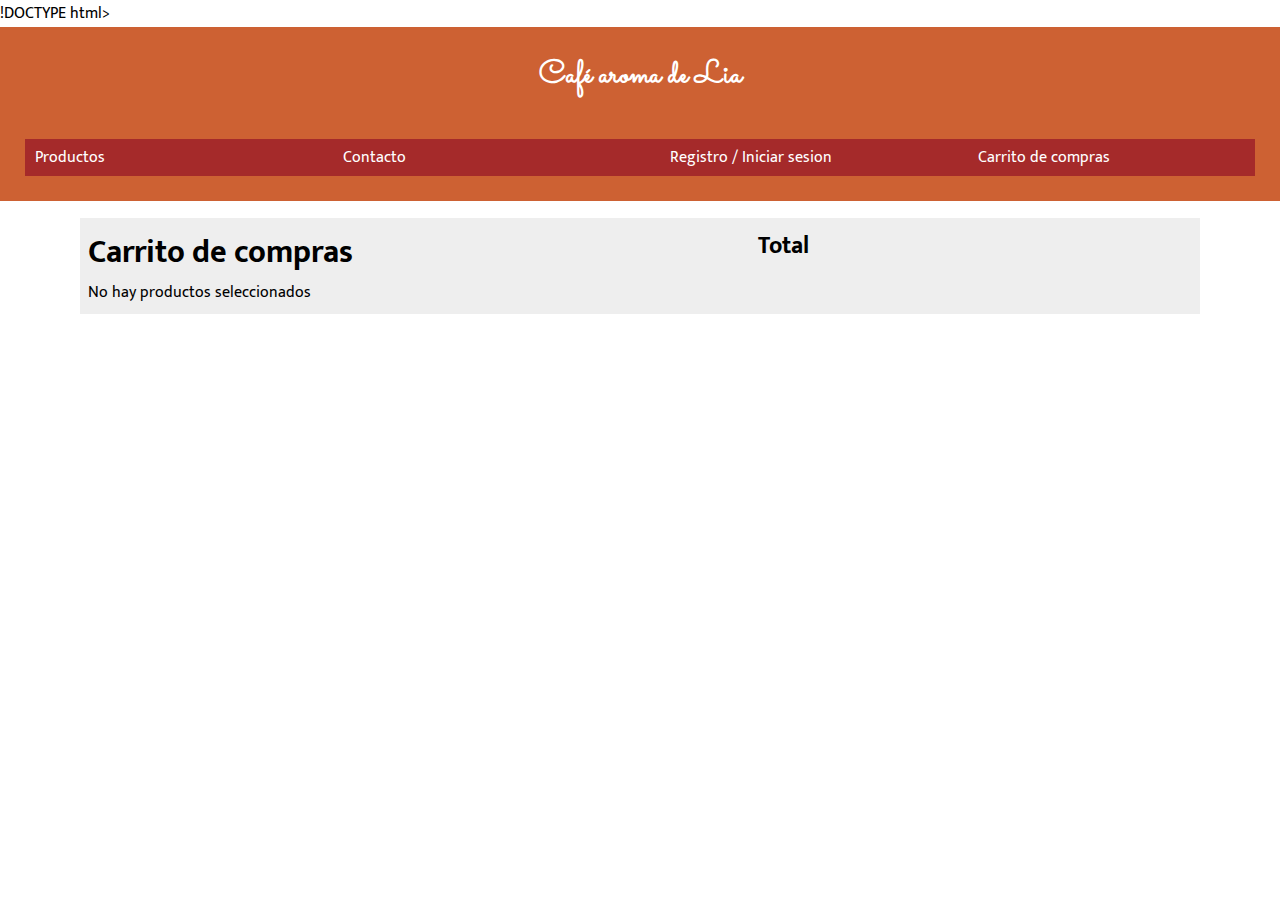
<file: cart.html>
!DOCTYPE html>
<html lang="en">
<head>
    <meta charset="UTF-8">
    <meta name="viewport" content="width=device-width, initial-scale=1.0">
    <title>Carrito de compras :: Café aroma de Lia</title>
    <link rel="stylesheet" href="assets/css/styles.css">
</head>
<body>
    <header>
        <button id="menu-toggle-button">
            <i class="fa fa-bars"></i>
        </button>
        <h1 class="title title-h1">Café aroma de Lia</h1>
        <nav id="nav-menu">
            <a href="index.html">Productos</a>
            <a href="">Contacto</a>
            <div></div>
            <a href="login.html">Registro / Iniciar sesion</a>
            <a href="cart.html">Carrito de compras</a>
        </nav>
    </header>
    <main>
        <section class="cart-wrapper">
            <div class="cart-list-wrapper">
                <h1>Carrito de compras</h1>
                <div id="cart-list"></div> <!-- Inyectar los productos seleccionados -->
            </div>
            <div class="total-wrapper">
                <h2>Total</h2>
            </div>
        </section>
    </main>
    <script src="assets/js/cart.js" type="module"></script>
</body>
</html>
</file>
<file: assets/css/styles.css>
@import url('https://fonts.googleapis.com/css2?family=Mukta:wght@200;300;400;500;600;700;800&display=swap');
@import url('https://fonts.googleapis.com/css2?family=Sacramento&display=swap');


* {
    padding: 0;
    margin: 0;
    box-sizing: border-box;
    font-family: "Mukta";
}

.title {
    font-family: "Sacramento";
}


body {
    background-image: url("https://media.scoolinary.app/blog/images/2022/08/scoolinary-cafe-de-especialidad4.jpg");
    background-repeat: no-repeat;
    background-size: cover;
    background-position: center;
    background-attachment: fixed;
}

header {
    color: #fff;
    padding: 25px;
    background-color: #cd6133;
    position: fixed;
    width: 100%;
    display: flex;
    align-items: center;
    gap: 20px;
}


header button {
    background: transparent;
    height: 30px;
    width: 30px;
    border-radius: 5px;
    color: #eee;
    border: 1px solid #eeeeee;
    cursor: pointer;
}

nav {
    position: absolute;
    display: flex;
    flex-direction: column;
    background-color: brown;
    left: -100%;
    top: 103px;
    width: 100%;
    background-color: #576574;
    
    transition: all .3s ease;
}

nav div {
    flex-grow: 1;
}

nav a {
    color: #fff;
    text-decoration: none;
    display: block;
    width: 100%;
    padding: 5px 10px;
    transition: all .3s ease;
}

nav a:hover {
    text-decoration: underline;
}


main {
    padding: 8px;
    width: 90%;
    margin: auto;
}

main::before {
    content: "";
    width: 100%;
    height: 175px;
    display: block;
}

.products-grid {
    display: grid;
    grid-template-columns: repeat(1, 1fr);
    gap: 8px;
}

.products-grid span {
    display: block;
    text-align: right;
    font-weight: bold;
    gap: 4px;
}

.product-card img {
    width: 100%;
    object-fit: contain;
}

.product-card {
    width: 100%;;
    padding: 15px;
    border-radius: 10px;
    box-shadow: 5px 5px 10px rgba(0,0,0,.1);
    border: .5px solid #33333355;
    background-color: #eee;

    display: flex;
    flex-direction: column;
    gap: 10px;
}

.product-card button {
    width: 100%;
    background-color: brown;
    color: #eee;
    border: none;
    padding: 5px;
    border-radius: 10px;
    cursor: pointer;
}

.product-card p {
    flex: 1;
}


.product-card div img {
    width: 100%;
    height: 100%;
    object-fit: cover;
}


.cart-wrapper {
    padding: 8px;
    display: flex;
}

.cart-wrapper .cart-list-wrapper {
    background-color: #eee;
    padding: 8px;
    flex: 1;
}

.cart-list-wrapper article {
    display: grid;
    grid-template-columns: repeat(5, 1fr);
    text-align: center;
    align-items: center;
    padding: 8px;
    background-color: #fff;
}

.cart-list-wrapper .cart-list {
    display: flex;
    flex-direction: column;
    gap: 4px;
}

.cart-list-wrapper h2 {
    font-size: .9em;
}

.cart-wrapper .total-wrapper {
    background-color: #eee;
    width: 450px;
    border-left: 1 solid #576574;
    padding: 8px;
}


@media screen and (min-width: 480px) {
    .products-grid {
        grid-template-columns: repeat(2, 1fr);
    }

    nav {
        position: static;
        display: flex;
        flex-direction: row;
        align-items: center;
        justify-content: start;
        background-color: brown;
        gap: 20px;
        margin-top: 20px;
    }

    nav div {
        flex: 1;
    }

    header button {
        display: none;
    }

    header {
        display: flex;
        flex-direction: column;
    }


}

@media screen and (min-width: 768px) {
    .products-grid {
        grid-template-columns: repeat(3, 1fr);
    }

}

@media screen and (min-width: 1280px) {
    .products-grid {
        grid-template-columns: repeat(4, 1fr);
    }
}


.visible {
    left: 0;
}
</file>
